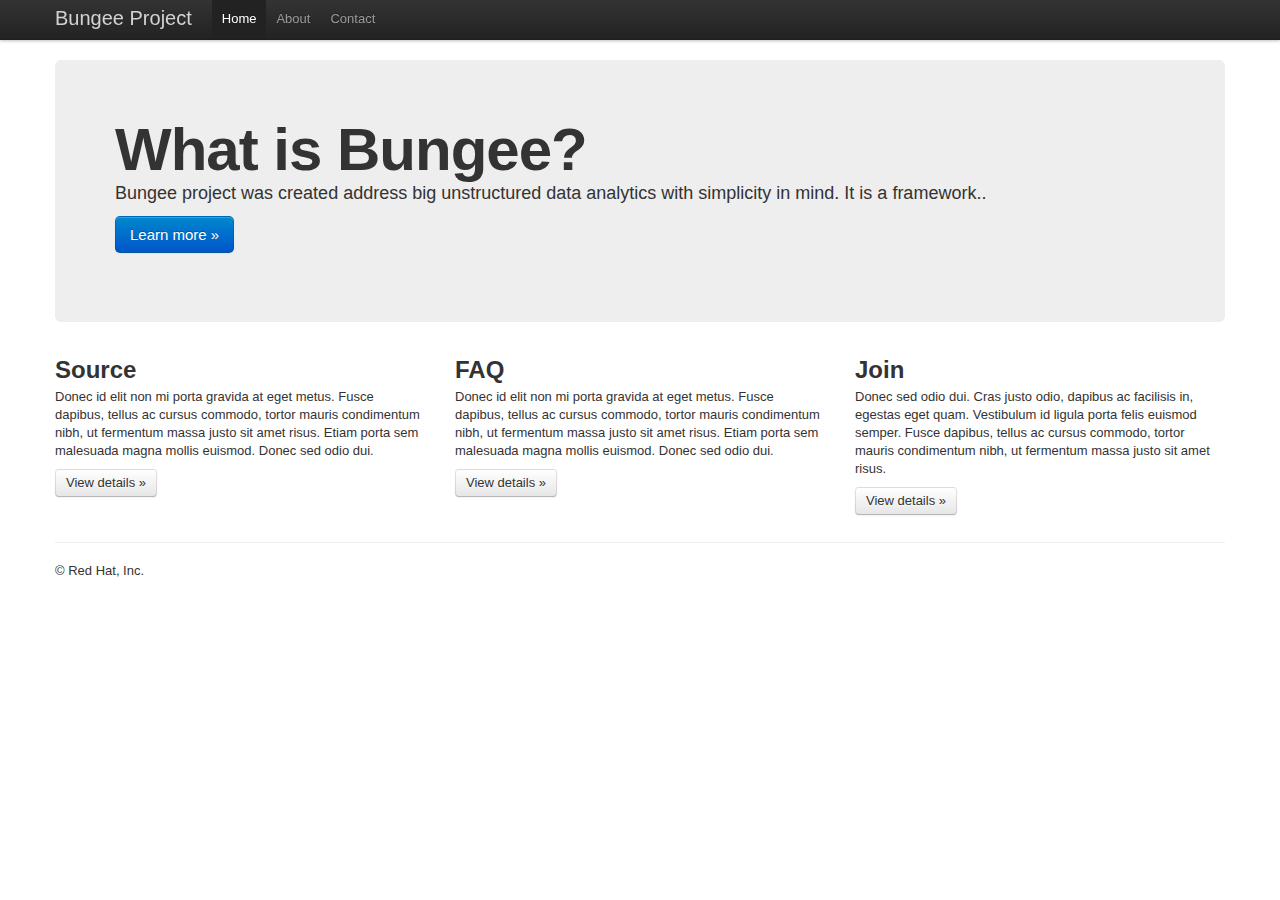
<file: index.html>
<!DOCTYPE html>
<html lang="en">
  <head>
    <meta charset="utf-8">
    <title>Bungee Project</title>
    <meta name="viewport" content="width=device-width, initial-scale=1.0">
    <meta name="description" content="Big Unstructured Data Analytics">
    <meta name="author" content="Anand Babu Periasamy">

    <!-- Le styles -->
    <link href="assets/css/bootstrap.css" rel="stylesheet">
    <style type="text/css">
      body {
        padding-top: 60px;
        padding-bottom: 40px;
      }
    </style>
    <link href="assets/css/bootstrap-responsive.css" rel="stylesheet">

    <!-- Le HTML5 shim, for IE6-8 support of HTML5 elements -->
    <!--[if lt IE 9]>
      <script src="http://html5shim.googlecode.com/svn/trunk/html5.js"></script>
    <![endif]-->

    <!-- Le fav and touch icons -->
    <link rel="shortcut icon" href="assets/ico/favicon.ico">
    <link rel="apple-touch-icon-precomposed" sizes="144x144" href="assets/ico/apple-touch-icon-144-precomposed.png">
    <link rel="apple-touch-icon-precomposed" sizes="114x114" href="assets/ico/apple-touch-icon-114-precomposed.png">
    <link rel="apple-touch-icon-precomposed" sizes="72x72" href="assets/ico/apple-touch-icon-72-precomposed.png">
    <link rel="apple-touch-icon-precomposed" href="assets/ico/apple-touch-icon-57-precomposed.png">
  </head>

  <body>

    <div class="navbar navbar-fixed-top">
      <div class="navbar-inner">
        <div class="container">
          <a class="btn btn-navbar" data-toggle="collapse" data-target=".nav-collapse">
            <span class="icon-bar"></span>
            <span class="icon-bar"></span>
            <span class="icon-bar"></span>
          </a>
          <a class="brand" href="#">Bungee Project</a>
          <div class="nav-collapse">
            <ul class="nav">
              <li class="active"><a href="#">Home</a></li>
              <li><a href="#about">About</a></li>
              <li><a href="#contact">Contact</a></li>
            </ul>
          </div><!--/.nav-collapse -->
        </div>
      </div>
    </div>

    <div class="container">

      <!-- Main hero unit for a primary marketing message or call to action -->
      <div class="hero-unit">
        <h1>What is Bungee?</h1>
        <p>Bungee project was created address big unstructured data analytics with simplicity in mind. It is a framework..</p>
        <p><a class="btn btn-primary btn-large">Learn more &raquo;</a></p>
      </div>

      <!-- Example row of columns -->
      <div class="row">
        <div class="span4">
          <h2>Source</h2>
           <p>Donec id elit non mi porta gravida at eget metus. Fusce dapibus, tellus ac cursus commodo, tortor mauris condimentum nibh, ut fermentum massa justo sit amet risus. Etiam porta sem malesuada magna mollis euismod. Donec sed odio dui. </p>
          <p><a class="btn" href="#">View details &raquo;</a></p>
        </div>
        <div class="span4">
          <h2>FAQ</h2>
           <p>Donec id elit non mi porta gravida at eget metus. Fusce dapibus, tellus ac cursus commodo, tortor mauris condimentum nibh, ut fermentum massa justo sit amet risus. Etiam porta sem malesuada magna mollis euismod. Donec sed odio dui. </p>
          <p><a class="btn" href="#">View details &raquo;</a></p>
       </div>
        <div class="span4">
          <h2>Join</h2>
          <p>Donec sed odio dui. Cras justo odio, dapibus ac facilisis in, egestas eget quam. Vestibulum id ligula porta felis euismod semper. Fusce dapibus, tellus ac cursus commodo, tortor mauris condimentum nibh, ut fermentum massa justo sit amet risus.</p>
          <p><a class="btn" href="#">View details &raquo;</a></p>
        </div>
      </div>

      <hr>

      <footer>
        <p>&copy; Red Hat, Inc.</p>
      </footer>

    </div> <!-- /container -->

    <!-- Le javascript
    ================================================== -->
    <!-- Placed at the end of the document so the pages load faster -->
    <script src="assets/js/jquery.js"></script>
    <script src="assets/js/bootstrap-transition.js"></script>
    <script src="assets/js/bootstrap-alert.js"></script>
    <script src="assets/js/bootstrap-modal.js"></script>
    <script src="assets/js/bootstrap-dropdown.js"></script>
    <script src="assets/js/bootstrap-scrollspy.js"></script>
    <script src="assets/js/bootstrap-tab.js"></script>
    <script src="assets/js/bootstrap-tooltip.js"></script>
    <script src="assets/js/bootstrap-popover.js"></script>
    <script src="assets/js/bootstrap-button.js"></script>
    <script src="assets/js/bootstrap-collapse.js"></script>
    <script src="assets/js/bootstrap-carousel.js"></script>
    <script src="assets/js/bootstrap-typeahead.js"></script>

  </body>
</html>
</file>
